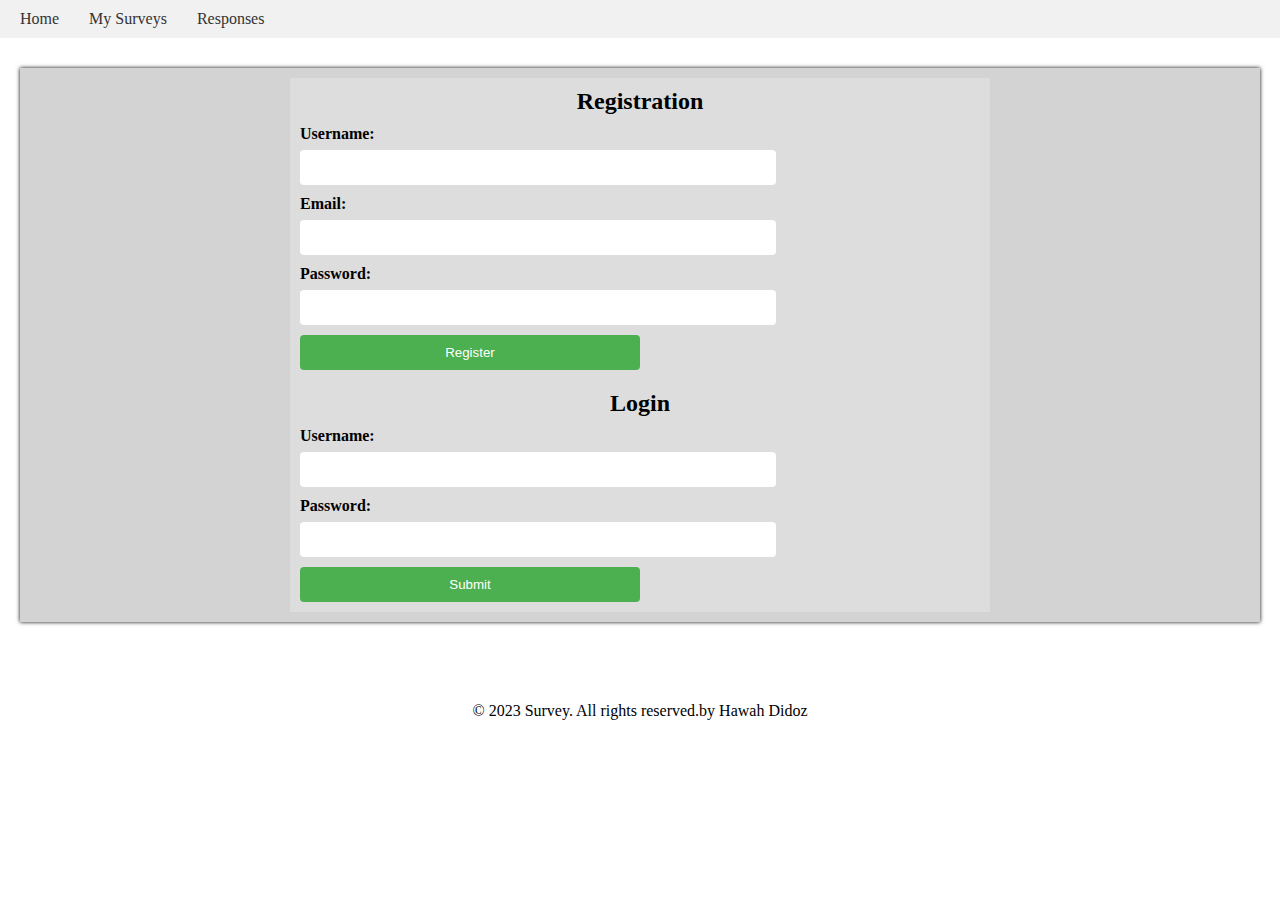
<file: index.html>
<!DOCTYPE html>
<html lang="en">
  <head>
    <link rel="stylesheet" href="css/styles.css" />
    <meta charset="UTF-8" />
    <meta http-equiv="X-UA-Compatible" content="IE=edge" />
    <meta name="viewport" content="width=device-width, initial-scale=1.0" />
    <title>Survey App</title>
  </head>
  <body>
    <header>
      <nav class="navbar">
        <ul class="navbar-list">
          <li class="navbar-item"><a href="#">Home</a></li>
          <li class="navbar-item"><a href="#">My Surveys</a></li>
          <li class="navbar-item"><a href="#">Responses</a></li>
        </ul>
      </nav>
    </header>
    <main>
      <!-- Authentication form -->
      <div class="register">
        <form id="registration-form" action="register.php" method="POST">
          <h2>Registration</h2>
          <label class="username">Username:</label>
          <input type="text" id="username" required />
          <label class="email">Email:</label>
          <input type="email" id="email" required />
          <label class="password">Password:</label>
          <input type="password" id="password" required />
          <input type="submit" value="Register" />
        </form>

        <form id="login-form">
          <h2>Login</h2>
          <label class="username">Username:</label>
          <input type="text" id="name" required />
          <label class="password">Password:</label>
          <input type="password" id="word" required />
          <input type="submit" />
        </form>
      </div>
      <div class="footer">
        <footer>
          <p>© 2023 Survey. All rights reserved.by Hawah Didoz</p>
        </footer>
      </div>

      <script src="js/app.js"></script>
    </main>
  </body>
</html>
</file>
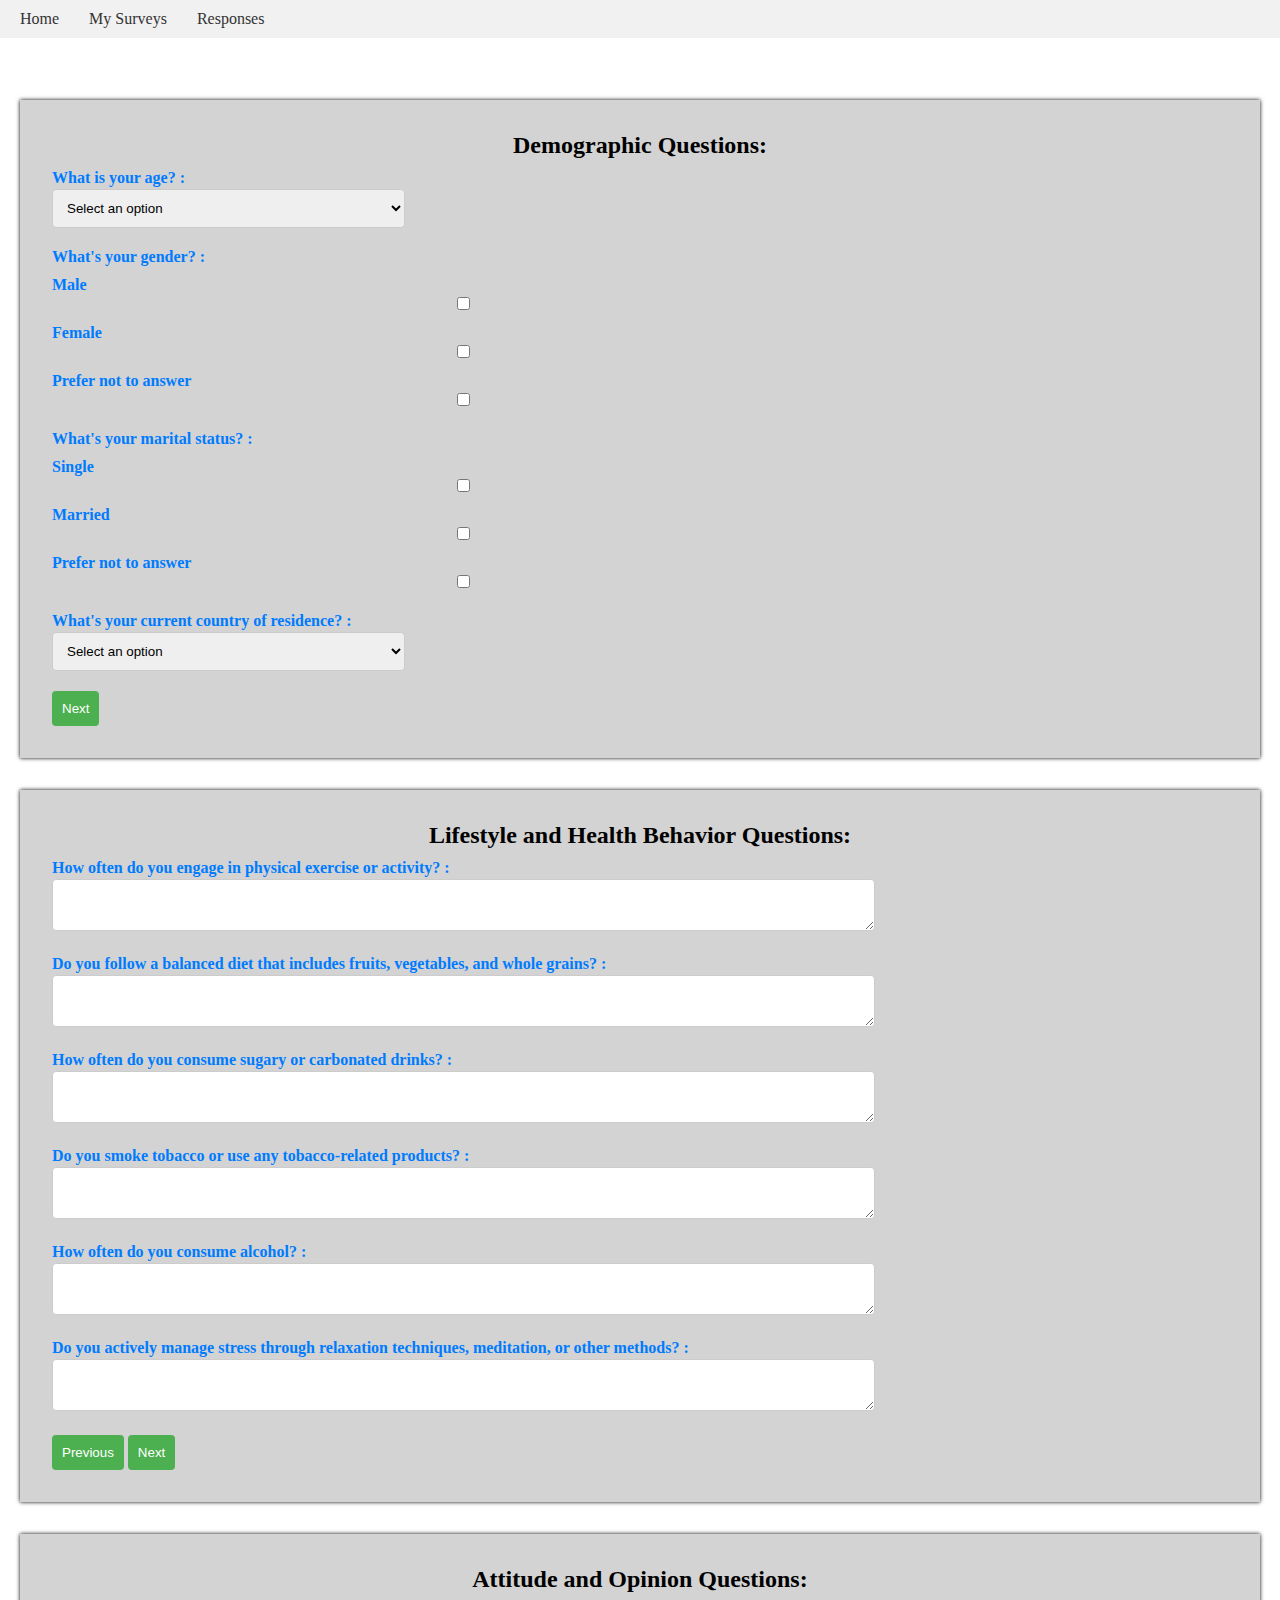
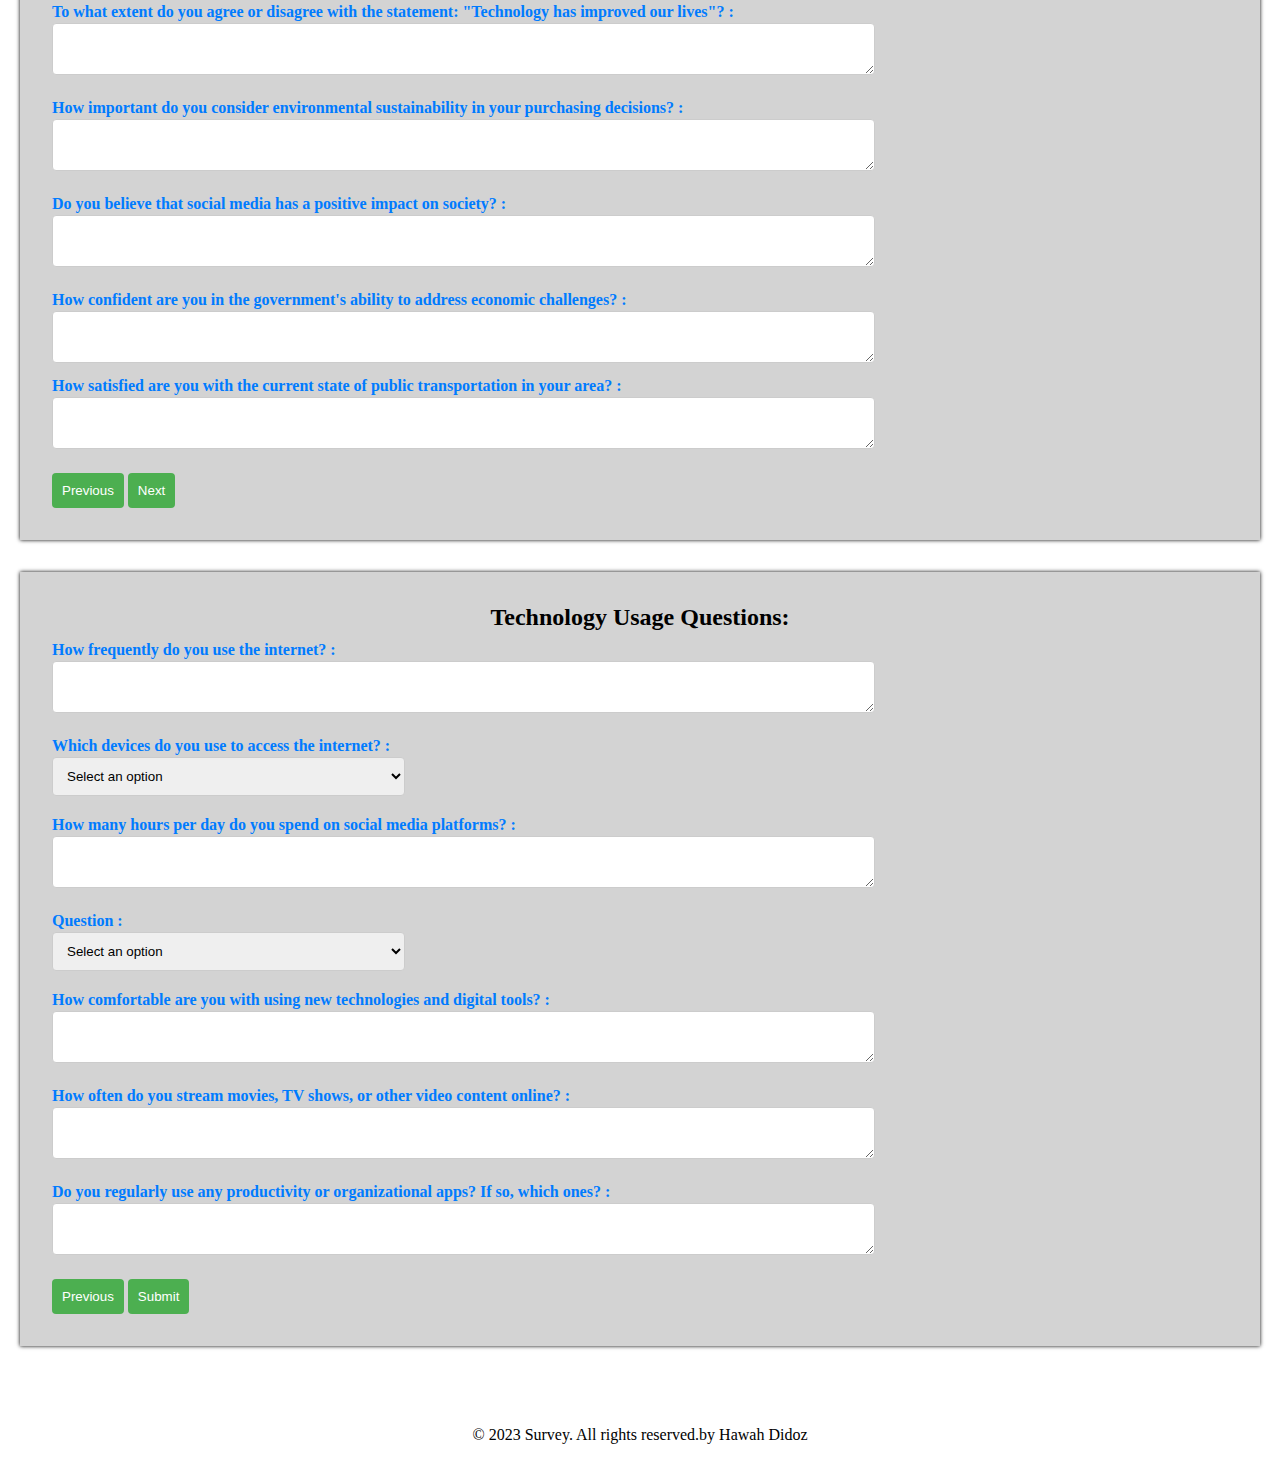
<file: survey.html>
<!DOCTYPE html>
<html lang="en">
  <head>
    <link rel="stylesheet" href="css/styles.css" />
    <meta charset="UTF-8" />
    <meta http-equiv="X-UA-Compatible" content="IE=edge" />
    <meta name="viewport" content="width=device-width, initial-scale=1.0" />
    <title>Survey App</title>
  </head>
  <body>
    <header>
      <nav class="navbar">
        <ul class="navbar-list">
          <li class="navbar-item"><a href="#">Home</a></li>
          <li class="navbar-item"><a href="#">My Surveys</a></li>
          <li class="navbar-item"><a href="#">Responses</a></li>
        </ul>
      </nav>
    </header>
    <main>
      <div class="main">
        <div class="step__1">
          <div class="step" id="step1">
            <h2>Demographic Questions:</h2>

            <div class="question">
              <label class="q1">What is your age? :</label>
              <select id="q1" required>
                <option value="">Select an option</option>
                <option value="option1">18-24</option>
                <option value="option2">25-32</option>
                <option value="option3">33-40</option>
              </select>
            </div>
            <div class="question">
              <label class="q2" id="q2">What's your gender? :</label>
              <label for="myCheckbox">Male</label>
              <input
                type="checkbox"
                id="myCheckbox"
                name="myCheckbox"
                value="1"
              />
              <label for="myCheckbox">Female</label>
              <input
                type="checkbox"
                id="myCheckbox"
                name="myCheckbox"
                value="1"
              />
              <label for="myCheckbox">Prefer not to answer</label>
              <input
                type="checkbox"
                id="myCheckbox"
                name="myCheckbox"
                value="1"
              />
            </div>
            <div class="question">
              <label class="q3" id>What's your marital status? :</label>
              <label for="myCheckbox">Single</label>
              <input
                type="checkbox"
                id="myCheckbox"
                name="myCheckbox"
                value="1"
              />
              <label for="myCheckbox">Married</label>
              <input
                type="checkbox"
                id="myCheckbox"
                name="myCheckbox"
                value="1"
              />
              <label for="myCheckbox">Prefer not to answer</label>
              <input
                type="checkbox"
                id="myCheckbox"
                name="myCheckbox"
                value="1"
              />
            </div>

            <div class="question">
              <label class="q3"
                >What's your current country of residence? :</label
              >
              <select id="q3" required>
                <option value="">Select an option</option>
                <option value="option1">Kenya</option>
                <option value="option2">Tanzania</option>
                <option value="option3">Uganda</option>
                <option value="option1">Somalia</option>
                <option value="option1">Ethiopia</option>
              </select>
            </div>
            <div>
              <button type="button" onclick="nextStep(3)">Next</button>
            </div>
          </div>
        </div>

        <!-- step 2 -->
        <div class="step__2">
          <div class="step" id="step2">
            <h2>Lifestyle and Health Behavior Questions:</h2>
            <div class="question">
              <label class="q4"
                >How often do you engage in physical exercise or activity?
                :</label
              >
              <textarea id="q4"required></textarea>
            </div>
            <div class="question">
              <label class="q5"
                >Do you follow a balanced diet that includes fruits, vegetables,
                and whole grains? :</label
              >
              <textarea id="q5"required></textarea>
            </div>
            <div class="question">
              <label class="q6"
                >How often do you consume sugary or carbonated drinks? :</label
              >
              <textarea id="q6"required></textarea>
            </div>
            <div class="question">
              <label class="q7"
                >Do you smoke tobacco or use any tobacco-related products?
                :</label
              >
              <textarea id="q7"required></textarea>
            </div>

            <div class="question">
              <label class="q8">How often do you consume alcohol? :</label>
              <textarea id="q8" required></textarea>
            </div>
            <div class="question">
              <label class="q9"
                >Do you actively manage stress through relaxation techniques,
                meditation, or other methods? :</label
              >
              <textarea id="q9" required></textarea>
            </div>
            <div>
              <button type="button" onclick="prevStep(1)">Previous</button>
              <button type="button" onclick="nextStep(3)">Next</button>
            </div>
          </div>

          <!-- step 3 -->

          <div class="step__3">
            <div class="step" id="step2">
              <h2>Attitude and Opinion Questions:</h2>
              <div class="question">
                <label class="q10"
                  >To what extent do you agree or disagree with the statement:
                  "Technology has improved our lives"? :</label
                >
                <textarea id="q10" required></textarea>
              </div>
              <div class="question">
                <label class="q11"
                  >How important do you consider environmental sustainability in
                  your purchasing decisions? :</label
                >
                <textarea id="q11" required></textarea>
              </div>
              <div class="question">
                <label class="q12"
                  >Do you believe that social media has a positive impact on
                  society? :</label
                >
                <textarea id="q12" required></textarea>
              </div>
              <div class="question">
                <label class="q13"
                  >How confident are you in the government's ability to address
                  economic challenges? :</label
                >
                <textarea id="q13" required></textarea>
                <div class="question">
                  <label class="q14"
                    >How satisfied are you with the current state of public
                    transportation in your area? :</label
                  >
                  <textarea id="q14" required></textarea>
                </div>
              </div>
              <div>
                <button type="button">Previous</button>
                <button type="button">Next</button>
              </div>
            </div>
          </div>

          <!-- step 4-->
          <div class="step__4">
            <div class="step" id="step3">
              <h2>Technology Usage Questions:</h2>
              <div class="question">
                <label class="q15"
                  >How frequently do you use the internet? :</label
                >
                <textarea id="q15" required></textarea>
              </div>
              <div class="question">
                <label class="q16"
                  >Which devices do you use to access the internet? :</label
                >
                <select id="q16" required>
                  <option value="">Select an option</option>
                  <option value="option1">SmartPhone</option>
                  <option value="option2">Laptop</option>
                  <option value="option3">Desktop computer</option>
                  <option value="option1">Tablet</option>
                  <option value="option1">Smart TV</option>
                </select>
              </div>
              <div class="question">
                <label class="q17"
                  >How many hours per day do you spend on social media
                  platforms? :</label
                >
                <textarea id="q17" required></textarea>
              </div>
              <div class="question">
                <label class="q18">Question :</label>
                <select id="q18" required>
                  <option value="">Select an option</option>
                  <option value="option1">Facebook</option>
                  <option value="option2">Instagram</option>
                  <option value="option3">Twitter</option>
                  <option value="option1">LinkedIn</option>
                  <option value="option1">Snapchat</option>
                  <option value="option1">TikTok</option>
                  <option value="option1">Pinterest</option>
                </select>
              </div>
              <div class="question">
                <label class="q19"
                  >How comfortable are you with using new technologies and
                  digital tools? :</label
                >
                <textarea id="q19" required></textarea>
              </div>
              <div class="question">
                <label class="q20"
                  >How often do you stream movies, TV shows, or other video
                  content online? :</label
                >
                <textarea id="q20" name="q2" required></textarea>
              </div>
              <div class="question">
                <label class="q5"
                  >Do you regularly use any productivity or organizational apps?
                  If so, which ones? :</label
                >
                <textarea id="q2" name="q2" required></textarea>
              </div>
              <button type="button">Previous</button>
              <button type="submit">Submit</button>
            </div>
          </div>
          <div class="footer">
            <footer>
              <p>© 2023 Survey. All rights reserved.by Hawah Didoz</p>
            </footer>
          </div>
        </div>
      </div>
    </main>
  </body>
</html>
</file>
<file: css/styles.css>
.navbar {
  background-color: #f1f1f1;
  padding: 10px;
}

.navbar-list {
  list-style-type: none;
  margin: 0;
  padding: 0;
  display: flex;
}

.navbar-item {
  margin-right: 10px;
}

.navbar-item a {
  text-decoration: none;
  color: #333;
  padding: 5px 10px;
}

.navbar-item a:hover {
  background-color: #ddd;
}

* {
  margin: 0;
  padding: 0;
  box-sizing: border-box;
}

.container {
  width: 80%;
  margin: 0 auto;
}

ul li {
  list-style: none;
}

a {
  text-decoration: none;
  color: black;
  cursor: pointer;
}

form {
  max-width: 700px;
  margin: 0 auto;
  padding: 10px;
  background-color: #ddd;
}

.register {
  background-color: lightgray;
  border: none;
  padding: 10px;
  box-shadow: 0px 0px 4px;
}

h2 {
  text-align: center;
}

label {
  display: block;
  margin-top: 10px;
}

input[type=text],
input[type=email],
input[type=password] {
  width: 70%;
  padding: 10px;
  margin-top: 5px;
  border: none;
  border-radius: 4px;
}

input[type=submit] {
  width: 50%;
  padding: 10px;
  margin-top: 10px;
  background-color: #4caf50;
  color: #fff;
  border: none;
  border-radius: 4px;
  cursor: pointer;
}

input[type=submit]:hover {
  background-color: #45a049;
}

main {
  margin-top: 10px;
  padding: 20px;
}

.step {
  margin-top: 2em;
  box-shadow: 0px 0px 4px;
  padding: 2em;
  background-color: lightgray;
}

/* Survey questions */
.question {
  margin-bottom: 20px;
}

label {
  display: block;
  margin-bottom: 5px;
  font-weight: bold;
}

input,
textarea,
select {
  width: 30%;
  padding: 10px;
  border: 1px solid #ccc;
  border-radius: 4px;
}

button {
  padding: 10px;
  background-color: #4caf50;
  color: #fff;
  border: none;
  border-radius: 4px;
  cursor: pointer;
}

.question {
  margin-bottom: 20px;
  color: #007bff;
}

label {
  display: block;
  margin-bottom: 2px;
  font-weight: bold;
}

input,
textarea {
  width: 70%;
  padding: 10px;
  border: 1px solid #ccc;
  border-radius: 4px;
}

footer {
  text-align: center;
  margin-top: 5em;
}
</file>
